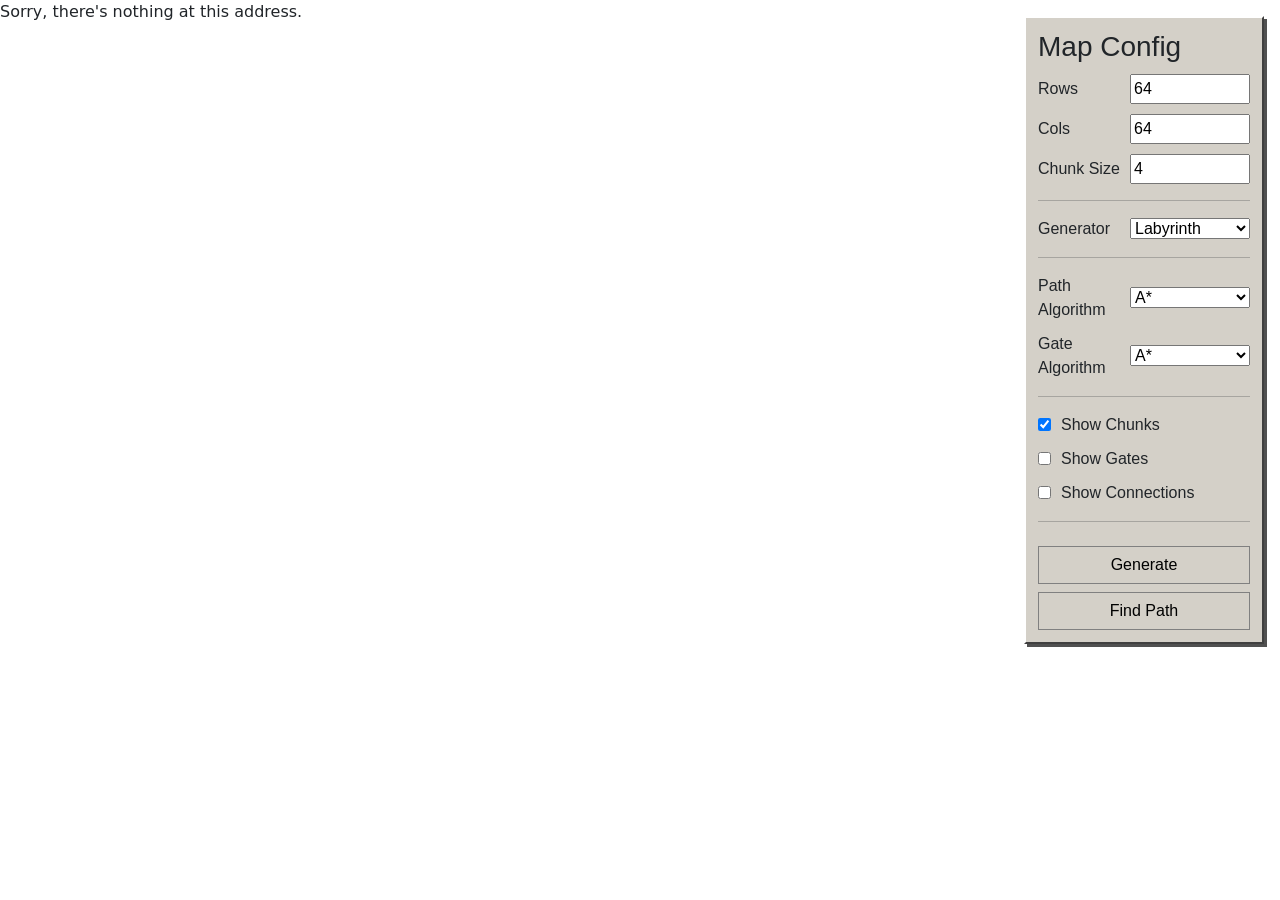
<file: HPF.Web/wwwroot/index.html>
<!DOCTYPE html>
<html lang="en">

<head>
    <meta charset="utf-8" />
    <meta name="viewport" content="width=device-width, initial-scale=1.0" />
    <title>HPF.Web</title>
    <base href="/" />
    <link rel="stylesheet" href="lib/bootstrap/dist/css/bootstrap.min.css" />
    
    <script src="gridRenderer.js"></script>

    <link rel="stylesheet" href="css/app.css" />
    <link rel="icon" type="image/png" href="favicon.png" />
    <link href="HPF.Web.styles.css" rel="stylesheet" />
</head>

<body>
    <div id="app">
        <div class="loading-progress-text"></div>
    </div>

    <div id="blazor-error-ui">
    </div>
    <script src="_framework/blazor.webassembly.js"></script>
</body>

</html>
</file>
<file: HPF.Web/wwwroot/css/app.css>
/* ─── Reset ─────────────────────────────────────────────────────────────── */

html, body {
    margin: 0;
    padding: 0;
    overflow: hidden;   /* page never scrolls; everything is fixed/absolute */
    height: 100%;
}

/* ─── Canvas area ────────────────────────────────────────────────────────── */

.canvas-wrapper {
    position: absolute;
    inset: 0;           /* fill the viewport */
    overflow: hidden;   /* clip canvas; never grow the page */
    cursor: grab;
}

.canvas-wrapper:active {
    cursor: grabbing;
}

.grid-canvas {
    display: block;     /* removes inline baseline gap */
    width: 100%;
    height: 100%;
}

/* ─── Timeline panel ─────────────────────────────────────────────────────── */

.timeline-panel {
    position: fixed;
    left: 50%;
    bottom: 20px;
    transform: translateX(-50%);
    display: flex;
    align-items: center;
    gap: 12px;
    padding: 12px 18px;
    background: #d4d0c8;
    border: 2px solid #fff;
    border-right-color: #404040;
    border-bottom-color: #404040;
    box-shadow: 3px 3px 0px #505050;
    z-index: 20;
    font-family: Arial;
}

.timeline-panel input[type="range"] {
    width: 400px;
}

.timeline-panel button {
    background: #d4d0c8;
    border: 1px solid #808080;
    padding: 4px 10px;
    cursor: pointer;
    font-family: Arial;
}

.timeline-panel button:hover {
    background: #c0c0c0;
}

/* ─── Floating sidebar ───────────────────────────────────────────────────── */

.floating-sidebar {
    position: fixed;
    top: 16px;
    right: 16px;
    width: 240px;
    background: #d4d0c8;
    border: 2px solid #fff;
    border-right-color: #404040;
    border-bottom-color: #404040;
    padding: 12px;
    box-shadow: 3px 3px 0px #505050;
    font-family: Arial;
    z-index: 20;
}

.floating-sidebar h3 {
    margin: 0 0 10px 0;
}

.config-group {
    display: flex;
    flex-direction: column;
    gap: 10px;
}

.config-row {
    display: flex;
    justify-content: space-between;
    align-items: center;
}

.config-row label {
    flex: 1;
}

.config-row input,
.config-row select {
    width: 120px;
}

.toggle-row {
    display: flex;
    align-items: center;
    gap: 10px;
}

.toggle-row span {
    flex: 1;
}

.floating-sidebar button {
    width: 100%;
    margin-top: 8px;
    background: #d4d0c8;
    border: 1px solid #808080;
    padding: 6px;
    cursor: pointer;
    font-family: Arial;
}

.floating-sidebar button:hover {
    background: #c0c0c0;
}
</file>
